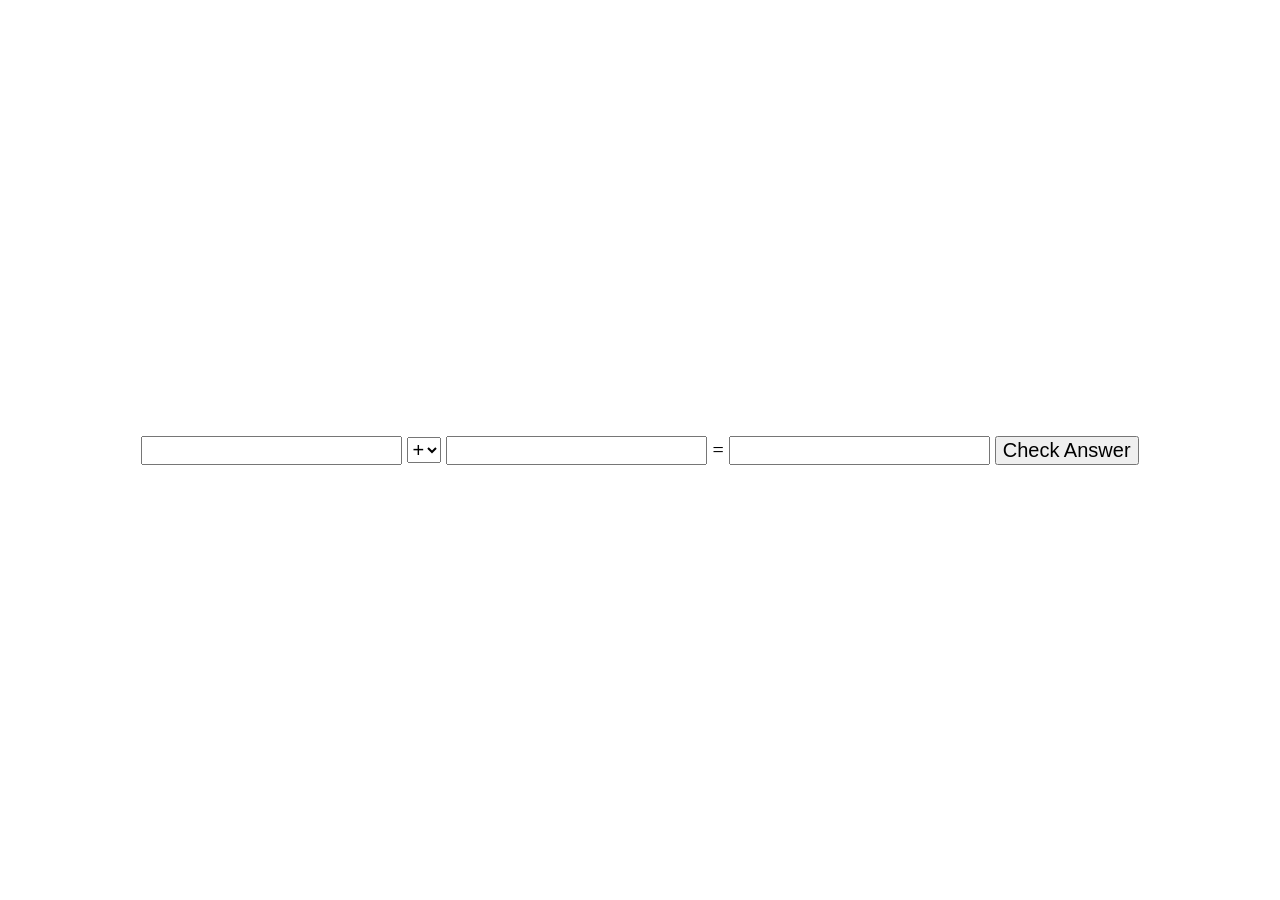
<file: index.html>
<!DOCTYPE html>
<html lang="en">

<head>
    <meta charset="UTF-8">
    <meta name="viewport" content="width=device-width, initial-scale=1.0, maximum-scale=1.0, user-scalable=no">
    <title>Document</title>
    <link rel="stylesheet" href="style.css">
</head>

<body>
    <div>
        <input id="num1" type="number" inputmode="numeric">
        <select id="operator">
            <option>+</option>
            <option>-</option>
            <option>x</option>
            <option>/</option>
        </select>
        <input id="num2" type="number" inputmode="numeric">
        <span>=</span>
        <input id="answer" type="number" inputmode="numeric">
        <button>Check Answer</button>
        <div id="output"></div>
    </div>
</body>
<script src="quiz.js"></script>

</html>
</file>
<file: style.css>
html, body {
    margin:0;
    overflow: hidden;
}

body {
    display: flex;
    justify-content: center;
    align-items: center;
    height: 100vh;
}

input, select, button, div {
    font-size: 20px;
}
</file>
